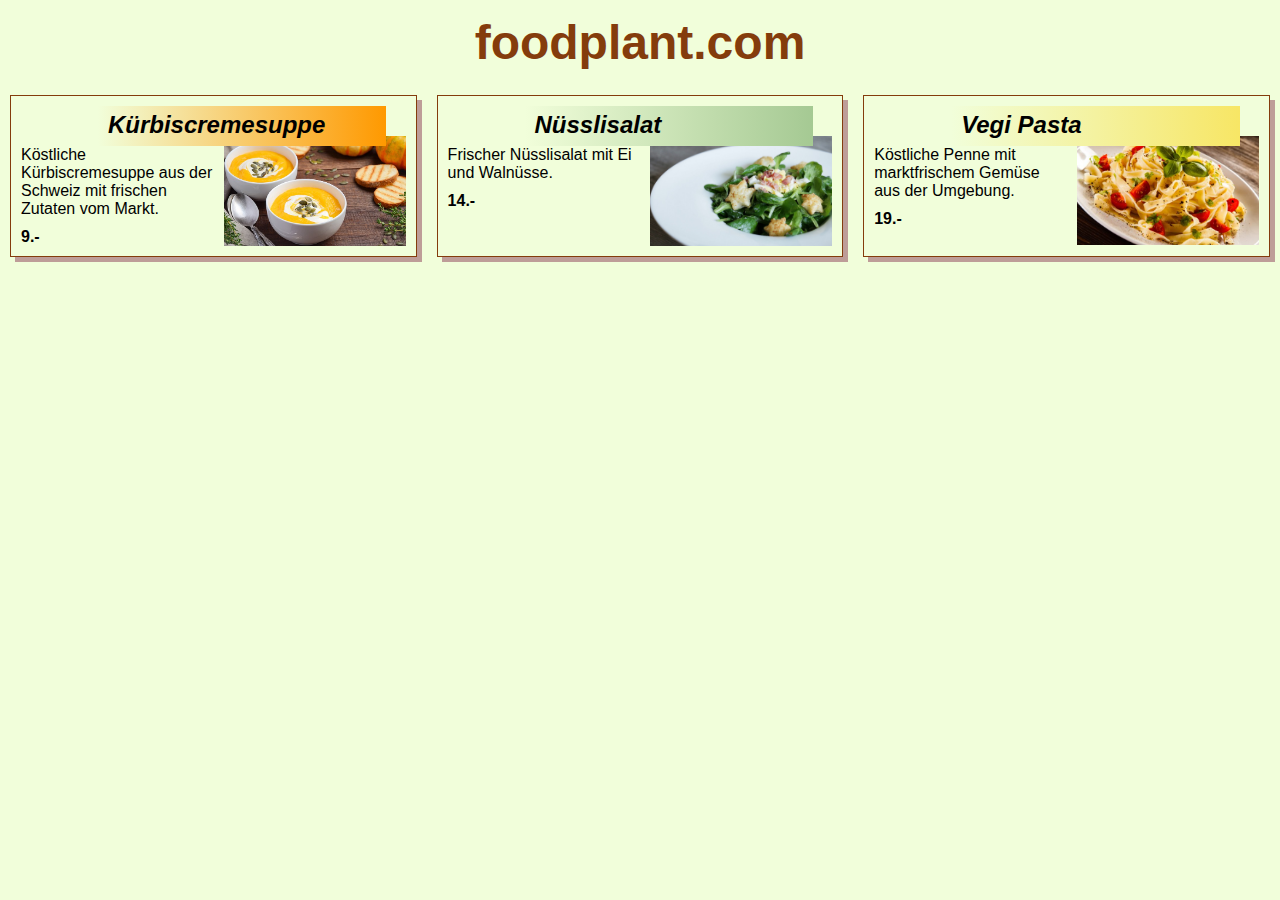
<file: FoodPlant/index.html>
<!DOCTYPE html>
<html>
<head>
	<meta charset="utf-8">
	<meta name="viewport" content="width=device-width, initial-scale=1">
	<title>FOOD PLANT</title>
	<link rel="stylesheet" href="css/style.css">

<style>
	
	*{		
		box-sizing: border-box;
		font-family: Arial;
		padding: 0px;
		margin: 0px;
		}

	body{
		padding: 15;
		margin: 15;
		background-color: #F1FEDA;
	}

	.menuBox{		
		border: 1px solid #843C0C;
		height: 100%;
		margin: 10px;
		padding: 10px;
		position: relative;		
		box-shadow: 5px 5px #BE9D98;		
	}

	.menuTitleBox{		
		height: 40px;

		padding-left: 10px;
		padding-right: 10px;
		padding-top: 5px;
		padding-bottom: 5px;

		width: 75%;
		position: relative;
		left: 20%;
	}	

	.menuTitle{
		font-weight: bold;
		font-style: italic;
		font-size: 1.5em;	
	}	

	.menuContent{
		font-size: 1em;
		height: 100px;
		margin: 0px;
		padding: 0px;
	}

	.menuText{
		margin-bottom: 	10px;
		width: 50%;		
	}

	.menuPrice{
		font-weight: bold;
		width: 50%;
	}

	.menuImage{
		background-size: 100%;	
		background-repeat: no-repeat;
		background-position: center;	
		height: 110px;
		width: 45%;
		position: absolute;
		right: 10px;
		bottom: 10px;
		z-index: -1;
	}

	.NuesslisalatTitle{
		background-image: linear-gradient(to right, #F1FEDA, #A5C993);
	}

	.KuerbiscremesuppeTitle{
		background-image: linear-gradient(to right, #F1FEDA, #FF9900);
	}

	.VegiPastaTitle{
		background-image: linear-gradient(to right, #F1FEDA, #F7E665);
	}

	#NuesslisalatImage{
		background-image: url("Nuesslisalat.jpg");
	}

	#KuerbiscremesuppeImage{
		background-image: url("Kuerbiscremesuppe.jpg");		
	}

	#VegiPastaImage{
		background-image: url("VegiPasta.jpg");
	}

	.row{
		width: 	100%;
		height: 220px;
	}

	@media (min-width: 992px) {
		.w_992_1_Col, .w_992_2_Col, .w_992_3_Col, .w_992_4_Col, .w_992_5_Col, .w_992_6_Col,
		.w_992_7_Col, .w_992_8_Col, .w_992_9_Col, .w_992_10_Col, .w_992_11_Col, .w_992_12_Col
		{ float: left; }

		.w_992_1_Col { width: 100.0% }
		.w_992_2_Col { width: 50.00% }
		.w_992_3_Col { width: 33.33% }
		.w_992_4_Col { width: 25.00% }
		.w_992_5_Col { width: 20.00% }
		.w_992_6_Col { width: 16.66% }
		.w_992_7_Col { width: 14.28% }
		.w_992_8_Col { width: 12.50% }
		.w_992_9_Col { width: 11.11% }
		.w_992_10_Col { width: 10.00% }
		.w_992_11_Col { width: 9.09% }
		.w_992_12_Col { width: 18.33% }
	}

	@media (min-width: 768px) and (max-width: 991px){
		.w_768_1_Col, .w_768_2_Col, .w_768_3_Col, .w_768_4_Col, .w_768_5_Col, .w_768_6_Col,
		.w_768_7_Col, .w_768_8_Col, .w_768_9_Col, .w_768_10_Col, .w_768_11_Col, .w_768_12_Col
		{ float: left; }

		.w_768_1_Col { width: 100.0% }
		.w_768_2_Col { width: 50.00% }
		.w_768_3_Col { width: 33.33% }
		.w_768_4_Col { width: 25.00% }
		.w_768_5_Col { width: 20.00% }
		.w_768_6_Col { width: 16.66% }
		.w_768_7_Col { width: 14.28% }
		.w_768_8_Col { width: 12.50% }
		.w_768_9_Col { width: 11.11% }
		.w_768_10_Col { width: 10.00% }
		.w_768_11_Col { width: 9.09% }
		.w_768_12_Col { width: 18.33% }
	}

	@media (max-width: 767px){
		.w_0_1_Col, .w_0_2_Col, .w_0_3_Col, .w_0_4_Col, .w_0_5_Col, .w_0_6_Col,
		.w_0_7_Col, .w_0_8_Col, .w_0_9_Col, .w_0_10_Col, .w_0_11_Col, .w_0_12_Col
		{ float: left; }

		.w_0_1_Col { width: 100.0% }
		.w_0_2_Col { width: 50.00% }
		.w_0_3_Col { width: 33.33% }
		.w_0_4_Col { width: 25.00% }
		.w_0_5_Col { width: 20.00% }
		.w_0_6_Col { width: 16.66% }
		.w_0_7_Col { width: 14.28% }
		.w_0_8_Col { width: 12.50% }
		.w_0_9_Col { width: 11.11% }
		.w_0_10_Col { width: 10.00% }
		.w_0_11_Col { width: 9.09% }
		.w_0_12_Col { width: 18.33% }
	}
	
</style>
</head>

<body>

<h1>foodplant.com</h1>

<div class="row">	
	<div class="w_992_3_Col w_768_2_Col w_0_1_Col">
		<section class="menuBox">

			<div class="menuTitleBox KuerbiscremesuppeTitle">
				<p class="menuTitle">Kürbiscremesuppe</p>
			</div>

			<section class="menuContent">							
				<section class="menuText">
					Köstliche Kürbiscremesuppe aus der Schweiz mit frischen Zutaten vom Markt.
				</section>
				
				<section class="menuImage" id="KuerbiscremesuppeImage"></section>
				<section class="menuPrice">9.-</section>
			</section>

		</section>
	</div>

	<div class="w_992_3_Col w_768_2_Col w_0_1_Col">
		<section class="menuBox">

			<section class="menuTitleBox NuesslisalatTitle">
				<p class="menuTitle">Nüsslisalat</p>
			</section>

			<section class="menuContent">							
				<section class="menuText">
					Frischer Nüsslisalat mit Ei und Walnüsse.
				</section>
				<section class="menuImage" id="NuesslisalatImage"></section>
				<section class="menuPrice">14.-</section>
			</section>

		</section>	
	</div>

	<div class="w_992_3_Col w_768_1_Col w_0_1_Col">
		<section class="menuBox">

			<section class="menuTitleBox VegiPastaTitle">
				<p class="menuTitle">Vegi Pasta</p>
			</section>

			<section class="menuContent">							
				<section class="menuText">
					Köstliche Penne mit marktfrischem Gemüse aus der Umgebung.
				</section>
				<section class="menuImage" id="VegiPastaImage"></section>
				<section class="menuPrice">19.-</section>
			</section>

		</section>
	</div>
</div>

</body>
</html>
</file>
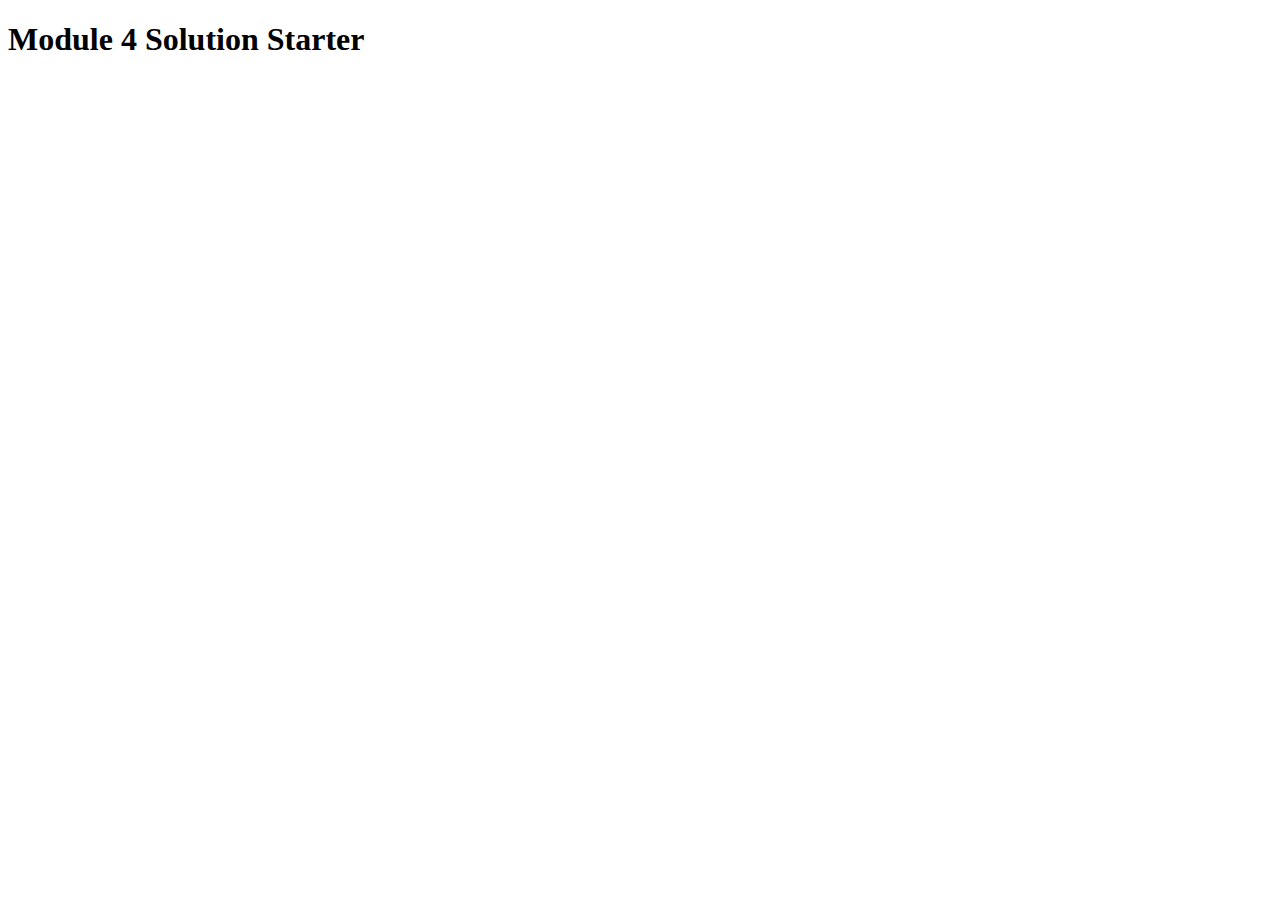
<file: module4_solution/harder/index.html>
<!DOCTYPE html>
<html>
<head>
  <meta charset="utf-8">
  <title>Module 4 Solution Starter</title>
  <script>
    var names = []; // DO NOT REMOVE
  </script>
  <script src="SpeakHello.js"></script>
  <script src="SpeakGoodBye.js"></script>
  <script src="script.js"></script>
</head>
<body>
  <h1>Module 4 Solution Starter</h1>
</body>
</html>
</file>
<file: FoodPlant/css/style.css>
h1{
	color: #843C0C;
	font-family: Arial, Segoe UI, Sans-Serif;
	font-size: 48px;
	text-align: center;
	margin-top: 15px;
	margin-bottom: 15px;
}
</file>
